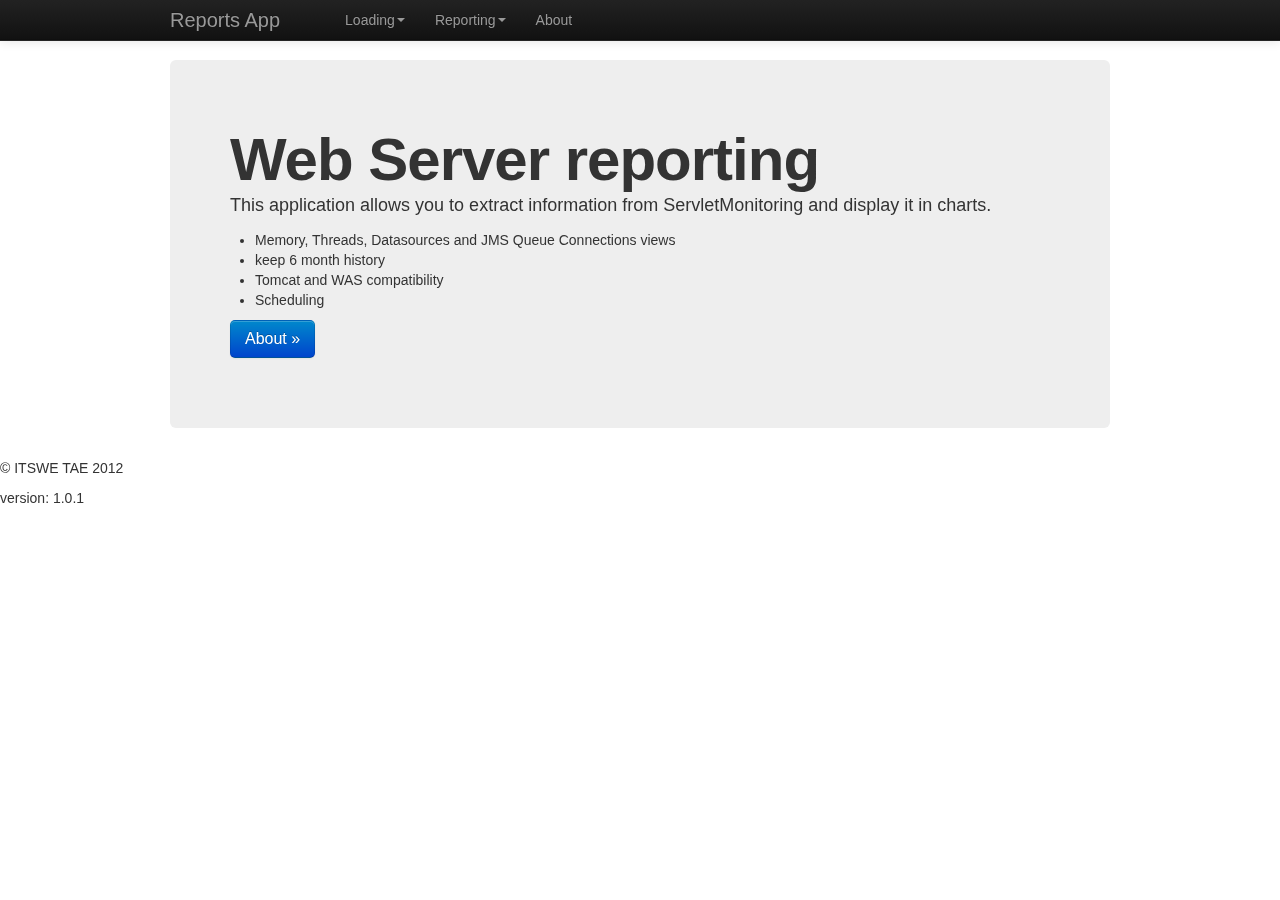
<file: webserver-report/src/main/webapp/index.html>
<!doctype html>
<html>
<head>
    <title>WebServer Report</title>
    <link rel="stylesheet" href="lib/css/jquery-ui-1.9.1.custom.min.css" type="text/css"/>
    <link href="lib/css/bootstrap.min.css" rel="stylesheet" />
    <link href="lib/css/angular-ui.min.css" rel="stylesheet" />
    <link href="lib/css/animate.css" rel="stylesheet" />
    <link href="css/custom.css" rel="stylesheet /">

    <!--[if lte IE 8]>
    <script>
        // The ieshiv takes care of our ui.directives, bootstrap module directives and
        // AngularJS's ng-view, ng-include, ng-pluralize and ng-switch directives.
        // However, IF you have custom directives (yours or someone else's) then
        // enumerate the list of tags in window.myCustomTags

        window.myCustomTags = [ 'ngShowTab', 'ngFocusOut', 'appVersion',  'ngTableAction' ]; // optional
    </script>
    <script src="lib/js/angular-ui-ieshiv.js"></script>
    <![endif]-->
</head>
<body ng-app="reportApp">

    <div class="navbar navbar-inverse navbar-fixed-top">
        <div class="navbar-inner">
            <div class="container">

                <a class="brand" href="index.html">Reports App</a>

                <ul class="nav">
                    <li><a href="#/index" data-i18n="commons:navbar.home"></a></li>

                    <li class="dropdown">
                        <a href="#" id="drop1" role="button" class="dropdown-toggle" data-toggle="dropdown">Loading<b
                            class="caret"></b></a>
                            <ul class="dropdown-menu" role="menu" aria-labelledby="drop1">
                                <li><a tabindex="-1" href="#/loader">Manual</a></li>
                                <li><a tabindex="-1" href="#/scheduler">Scheduler</a></li>
                            </ul>

                        </li>

                        <li class="dropdown">
                            <a href="#" id="drop2" role="button" class="dropdown-toggle" data-toggle="dropdown">Reporting<b
                                class="caret"></b></a>
                                <ul class="dropdown-menu" role="menu" aria-labelledby="drop2">
                                    <li><a tabindex="-1" href="#/datasource">DataSources</a></li>
                                    <li><a tabindex="-1" href="#/memory">Memory</a></li>
                                    <li><a tabindex="-1" href="#/thread">Threads</a></li>
                                    <li><a tabindex="-1" href="#/jms">JMS</a></li>
                                </ul>
                            </li>
                            <li><a href="#/about">About</a></li>
                        </ul>

                        <p class="navbar-text pull-right" id="authBox">

                        </p>

                        <p class="navbar-text pull-right hide" ng-ajax-loading>
                            <img src="img/ajax-loader.gif"/>
                        </p>

                        <p class="navbar-text pull-right hide" id="authBox_request">
                            <input class="span2" type="text" id="uid" placeholder="Email">
                            <input class="span2" type="password" id="password" placeholder="Password">
                            <button type="submit" class="btn sign-in" id="signIn" data-i18n="commons:auth.signin"></button>
                        </p>
                        <!--/.nav-collapse -->
                    </div>
                </div>
            </div>

            <div class="container">
                <p>&nbsp;</p>

                <p>&nbsp;</p>

                <div id="msgBox" class="alert alert-block hide">
                    <button type="button" class="close" data-dismiss="alert">&times;</button>
                    &nbsp;
                    <p id="msg">

                    </p>
                </div>
                <div ng-view></div>

            </div>

            <div>
                <footer>
                    <p>&copy; ITSWE TAE 2012</p>
                    <div>version: <span app-version></span></div>
                </footer>

            </div>
            <!-- /container -->

            <script src="lib/js/jquery-1.8.2.js"></script>
            <script src="lib/js/lettering.js"></script>
            <script src="lib/js/jquery-ui-1.9.1.custom.min.js"></script>
            <script src="lib/js/jquery.json-2.3.js"></script>
            <script src="lib/js/bootstrap.min.js"></script>
            <script src="lib/js/bootbox.min.js"></script>
            <script src="lib/js/moment.min.js"></script>
            <script src="lib/js/highstock.js"></script>
            <script src="lib/js/highcharts-more.js"></script>
            <script src="lib/js/themes/gray.js"></script>
            <script src="lib/js/modules/exporting.js"></script>

            <!-- angular part-->
            <script src="lib/js/angular.min.js"></script>
            <script src="lib/js/angular-resource.min.js"></script>
            <script src="lib/js/angular-ui.min.js"></script>
            <script src="lib/js/angular-ui-ieshiv.min.js"></script>
            <script src="js/app.js"></script>
            <script src="js/services.js"></script>
            <script src="js/schedulersService.js"></script>
            <script src="js/filters.js"></script>
            <script src="js/directives.js"></script>

            <!-- Angular controllers -->
            <script src="js/loader.js"></script>
            <script src="js/jms.js"></script>
            <script src="js/memory.js"></script>
            <script src="js/scheduler.js"></script>
            <script src="js/sample.js"></script>
            <script src="js/datasource.js"></script>
            <script src="js/thread.js"></script>

        </body>
        </html>
</file>
<file: webserver-report/src/main/webapp/css/custom.css>
.large-button {
	width:80%;
}


form.ng-invalid-required .control-group{background-color: red; color:yellow;}

.input-help {
  display: none;
  position:absolute;
  z-index: 100;
  top: -6px;
  left: 160px;
  width:200px;
  padding:10px;
  background:#fefefe;
  font-size:.875em;
  border-radius:5px;
  box-shadow:0 1px 3px #aaa;
  border:1px solid #ddd;
  opacity: 0.9;
}

label {
	width: 10em;
}

label.error {
	position:left;
	width:80%;
	_position: absolute;
	text-shadow: 0 1px 0 rgba(0,0,0,.5);
	color: red; padding-left: .5em;
	vertical-align: top;
	background-color: #de4343;
	color:white;
	border-color: #c43d3d;
	border-radius:5px;
	-moz-border-radius:5px;
}

.signin{
	margin-top: -7px !important;
}

.online-status {
	width: 25px;
	height: 25px;
	padding-top: 5px;
}

.ui-progressbar .ui-progressbar-value { background-image: url(/img/pbar-ani.gif); }

.done-true {
  text-decoration: line-through;
  color: grey;
}

.appli-button-grp{
    padding-top:20px;
    margin-left: -80px;
}
</file>
<file: webserver-report/src/main/webapp/lib/css/angular-ui.min.css>
.ui-resetwrap{position:relative;display:inline-block}.ui-reset{position:absolute;top:0;right:0;z-index:2;display:none;height:100%;cursor:pointer}.ui-resetwrap:hover .ui-reset{display:block}.ui-currency-pos{color:green}.ui-currency-neg{color:red}.ui-currency-zero{color:blue}.ui-currency-pos.ui-bignum,.ui-currency-neg.ui-smallnum{font-size:110%}.ui-match{background:yellow}
</file>
